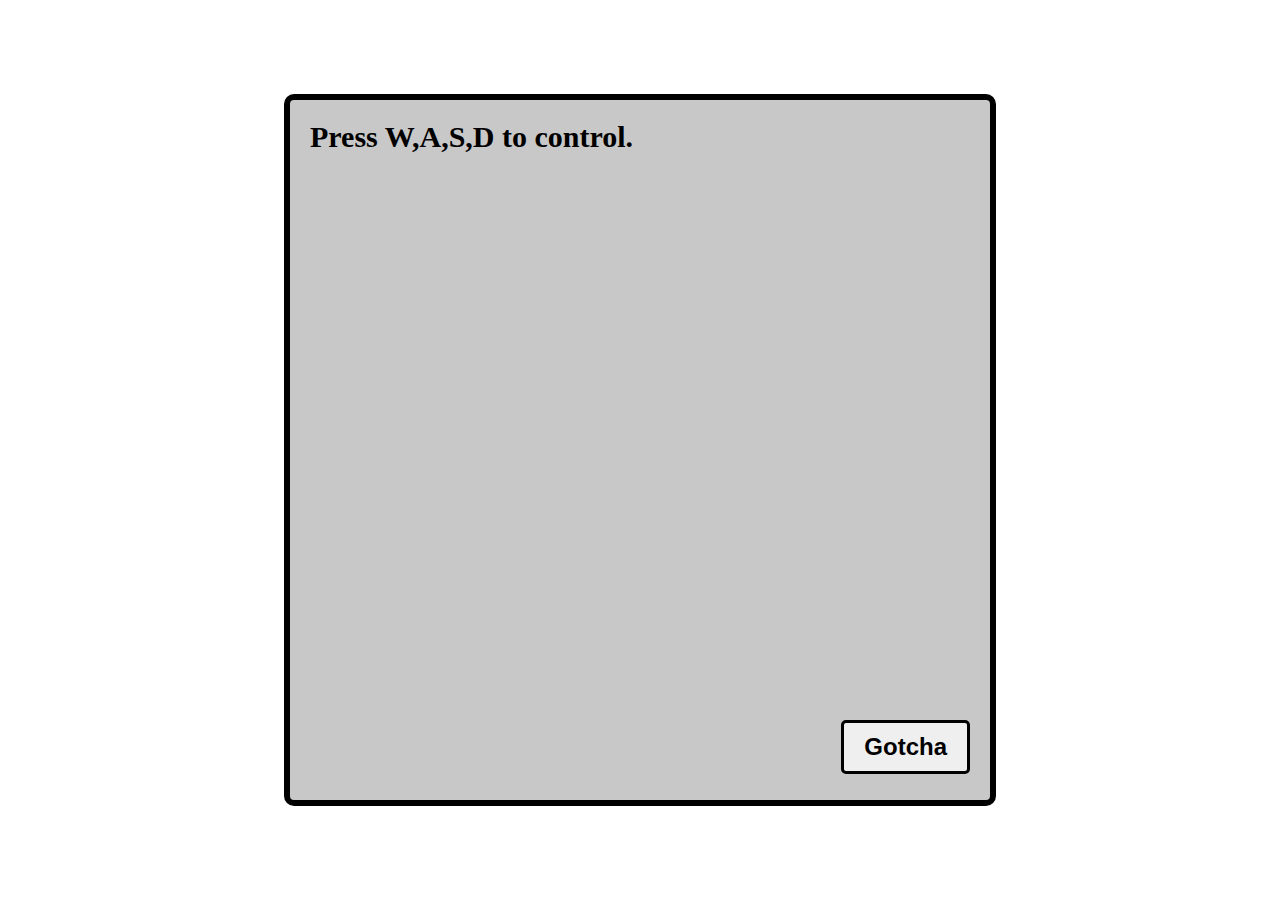
<file: index.html>
<!DOCTYPE html>
<html lang="en">

<head>
    <meta charset="UTF-8">
    <meta name="viewport" content="width=device-width, initial-scale=1.0">
    <meta http-equiv="X-UA-Compatible" content="ie=edge">
    <title>Pachan</title>
    <link rel="stylesheet" href="css/menu.css">
</head>

<body>
    <div id="background">
        <div id="span">
        </div>
        <div id="btnContainer">
            <button class="btn">Gotcha</button>
        </div>
    </div>
    <script src="js/menu.js"></script>
</body>

</html>
</file>
<file: css/menu.css>
html,body{
    padding: 0;
    margin: 0;
    height: 100%;
    user-select: none;
}
body{
    display: flex;
    justify-content: center;
    align-items: center;
}
#background{
    width:700px;
    height: 700px;
    border:solid 6px black;
    border-radius: 10px;
    background: rgb(200,200,200);
}
#span{
    width: 100%;
    height: 80%;
    padding: 20px;
    font-weight: bolder;
    font-size: 30px;
}
#btnContainer{
    width: 100%;
    height: 20%;
    text-align: right;
}
.btn{
    font-size: 24px;
    padding: 10px;
    padding-left: 20px;
    padding-right: 20px;
    border: solid 3px black;
    border-radius: 5px;
    font-weight: bolder;
    cursor: pointer;
    margin: 20px;
    outline: none;
    transition: background 0.3s;
}
.btn:hover{
    background: #e0e0e0;
}
</file>
